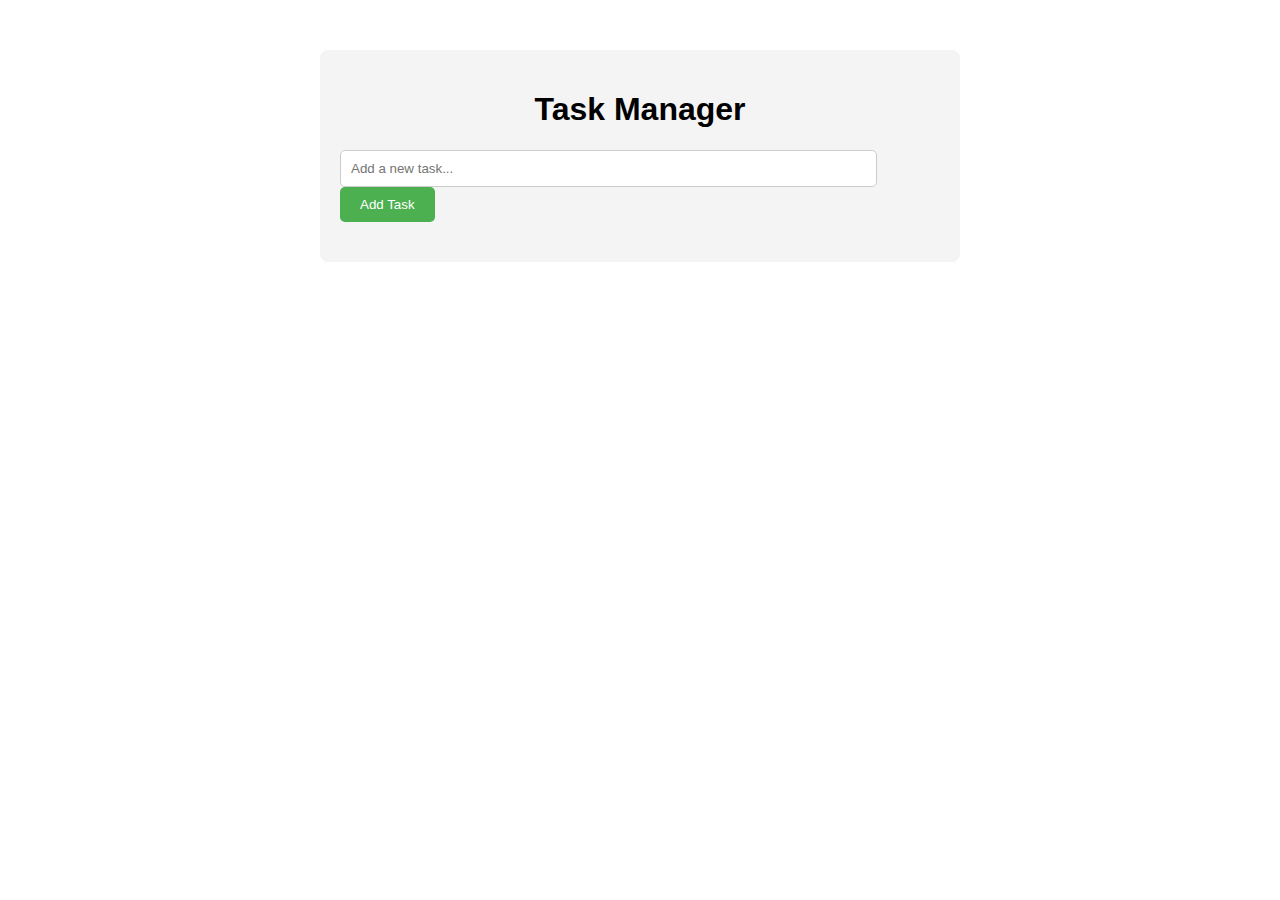
<file: index.html>
<!DOCTYPE html>
<html lang="en">

<head>
    <meta charset="UTF-8">
    <meta name="viewport" content="width=device-width, initial-scale=1.0">
    <title>Task Manager</title>
    <link rel="stylesheet" href="style.css">
</head>

<body>
    <div class="container">
        <h1>Task Manager</h1>
        <div class="input-section">
            <input type="text" id="taskInput" placeholder="Add a new task...">
            <button id="addTaskBtn">Add Task</button>
        </div>
        <ul id="taskList"></ul>
    </div>

    <script src="script.js"></script>
</body>

</html>
</file>
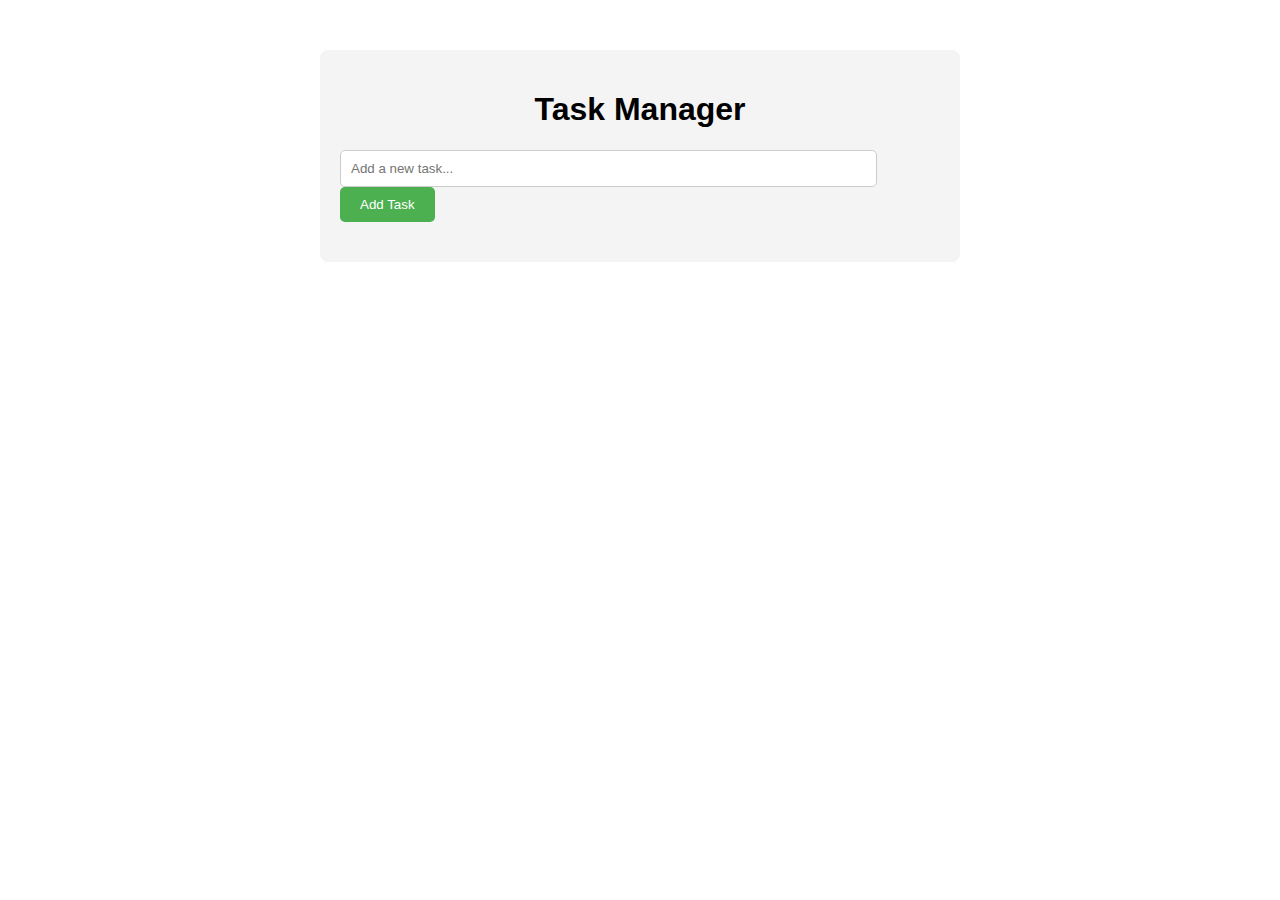
<file: Minor.html>
<!DOCTYPE html>
<html lang="en">

<head>
    <meta charset="UTF-8">
    <meta name="viewport" content="width=device-width, initial-scale=1.0">
    <title>Task Manager</title>
    <link rel="stylesheet" href="Minor.css">
</head>

<body>
    <div class="container">
        <h1>Task Manager</h1>
        <div class="input-section">
            <input type="text" id="taskInput" placeholder="Add a new task...">
            <button id="addTaskBtn">Add Task</button>
        </div>
        <ul id="taskList"></ul>
    </div>

    <script src="Minor.js"></script>
</body>

</html>
</file>
<file: style.css>
/* styles.css */

body {
    font-family: Arial, sans-serif;
    margin: 0;
    padding: 0;
}

.container {
    max-width: 600px;
    margin: 50px auto;
    padding: 20px;
    background-color: #f4f4f4;
    border-radius: 8px;
}

h1 {
    text-align: center;
}

.input-section {
    margin-bottom: 20px;
}

input[type="text"] {
    width: calc(100% - 85px);
    padding: 10px;
    border-radius: 5px;
    border: 1px solid #ccc;
}

button {
    padding: 10px 20px;
    border: none;
    border-radius: 5px;
    background-color: #4CAF50;
    color: white;
    cursor: pointer;
}

button:hover {
    background-color: #45a049;
}

ul {
    list-style-type: none;
    padding: 0;
}

li {
    margin-bottom: 10px;
}

.completed {
    text-decoration: line-through;
    opacity: 0.5;
}
</file>
<file: Minor.css>
/* styles.css */

body {
    font-family: Arial, sans-serif;
    margin: 0;
    padding: 0;
}

.container {
    max-width: 600px;
    margin: 50px auto;
    padding: 20px;
    background-color: #f4f4f4;
    border-radius: 8px;
}

h1 {
    text-align: center;
}

.input-section {
    margin-bottom: 20px;
}

input[type="text"] {
    width: calc(100% - 85px);
    padding: 10px;
    border-radius: 5px;
    border: 1px solid #ccc;
}

button {
    padding: 10px 20px;
    border: none;
    border-radius: 5px;
    background-color: #4CAF50;
    color: white;
    cursor: pointer;
}

button:hover {
    background-color: #45a049;
}

ul {
    list-style-type: none;
    padding: 0;
}

li {
    margin-bottom: 10px;
}

.completed {
    text-decoration: line-through;
    opacity: 0.5;
}
</file>
